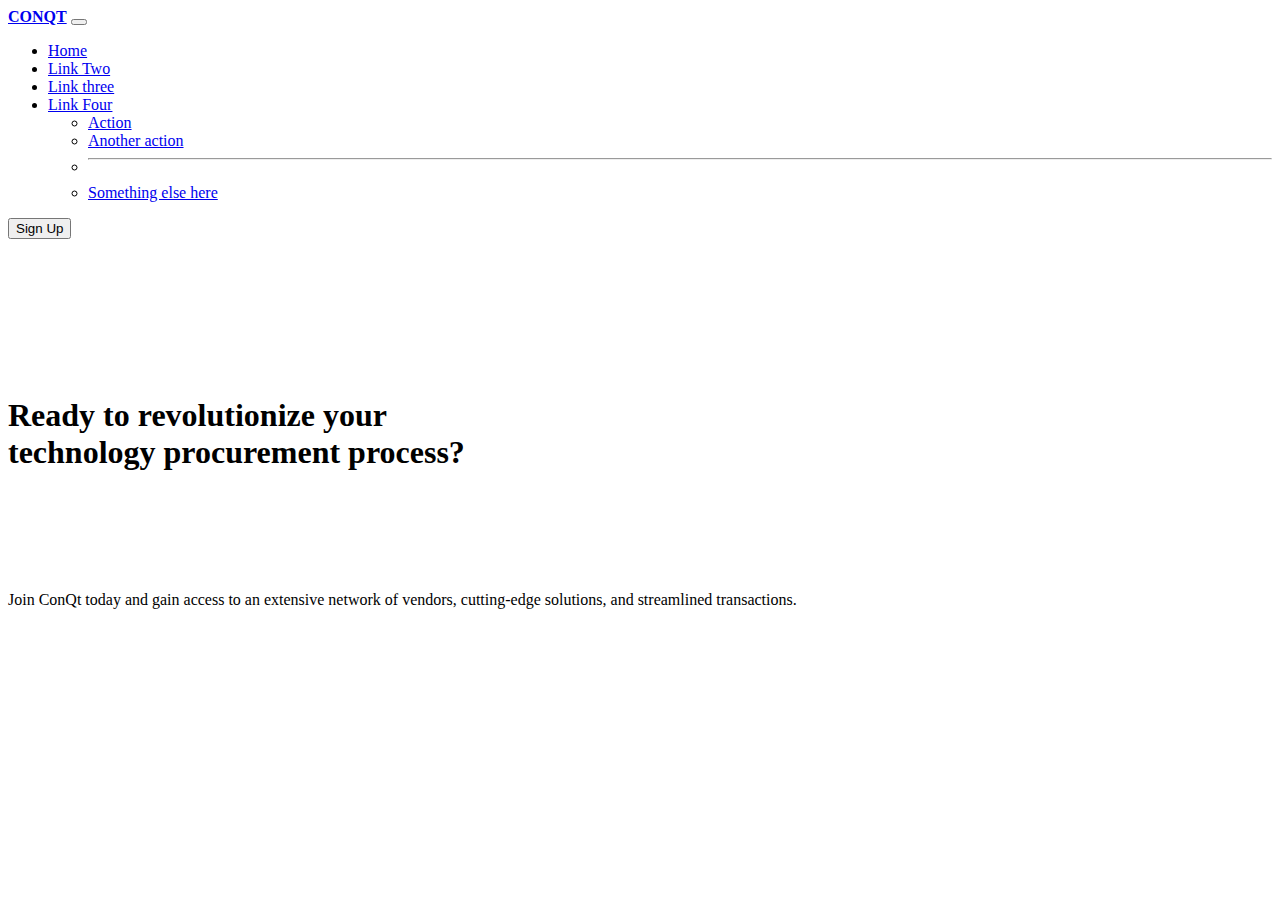
<file: index.html>
<!doctype html>
<html lang="en">
  <head>
    <meta charset="utf-8">
    <meta name="viewport" content="width=device-width, initial-scale=1">
    <title>Techcurve</title>
    <link href="https://cdn.jsdelivr.net/npm/bootstrap@5.3.0/dist/css/bootstrap.min.css" rel="stylesheet" integrity="sha384-9ndCyUaIbzAi2FUVXJi0CjmCapSmO7SnpJef0486qhLnuZ2cdeRhO02iuK6FUUVM" crossorigin="anonymous">
    
  </head>
  <body>
    <nav class="navbar navbar-expand-lg bg-body-tertiary">
        <div class="container-fluid">
          <a class="navbar-brand" href="index.html"><b>CONQT</b></a>
          <button class="navbar-toggler" type="button" data-bs-toggle="collapse" data-bs-target="#navbarSupportedContent" aria-controls="navbarSupportedContent" aria-expanded="false" aria-label="Toggle navigation">
            <span class="navbar-toggler-icon"></span>
          </button>
          <div class="collapse navbar-collapse" id="navbarSupportedContent">
            <ul class="navbar-nav me-auto mb-2 mb-lg-0">
              <li class="nav-item">
                <a class="nav-link active" aria-current="page" href="index.html">Home</a>
              </li>
              <li class="nav-item">
                <a class="nav-link" href="page2.html">Link Two</a>
              </li>
              <li class="nav-item">
                <a class="nav-link" href="#">Link three</a>
              </li>
             
              <li class="nav-item dropdown">
                <a class="nav-link dropdown-toggle" href="#" role="button" data-bs-toggle="dropdown" aria-expanded="false">
                  Link Four
                </a>
                <ul class="dropdown-menu">
                  <li><a class="dropdown-item" href="#">Action</a></li>
                  <li><a class="dropdown-item" href="#">Another action</a></li>
                  <li><hr class="dropdown-divider"></li>
                  <li><a class="dropdown-item" href="#">Something else here</a></li>
                </ul>
              </li>
              
            </ul>
            
             
              <button class="btn btn-outline-success" type="submit">Sign Up</button>
            
          </div>
        </div>
      </nav>
        <br><br><br><br><br><br><br>

      <h1><b><p>Ready to revolutionize your <br> 
         technology procurement process?</p></b></h1>
         <br><br><br><br>

         <p>Join ConQt today and gain access to an extensive network of vendors, cutting-edge solutions, and streamlined transactions.</p>

    <script src="https://cdn.jsdelivr.net/npm/bootstrap@5.3.0/dist/js/bootstrap.bundle.min.js" integrity="sha384-geWF76RCwLtnZ8qwWowPQNguL3RmwHVBC9FhGdlKrxdiJJigb/j/68SIy3Te4Bkz" crossorigin="anonymous"></script>
  </body>
</html>
</file>
